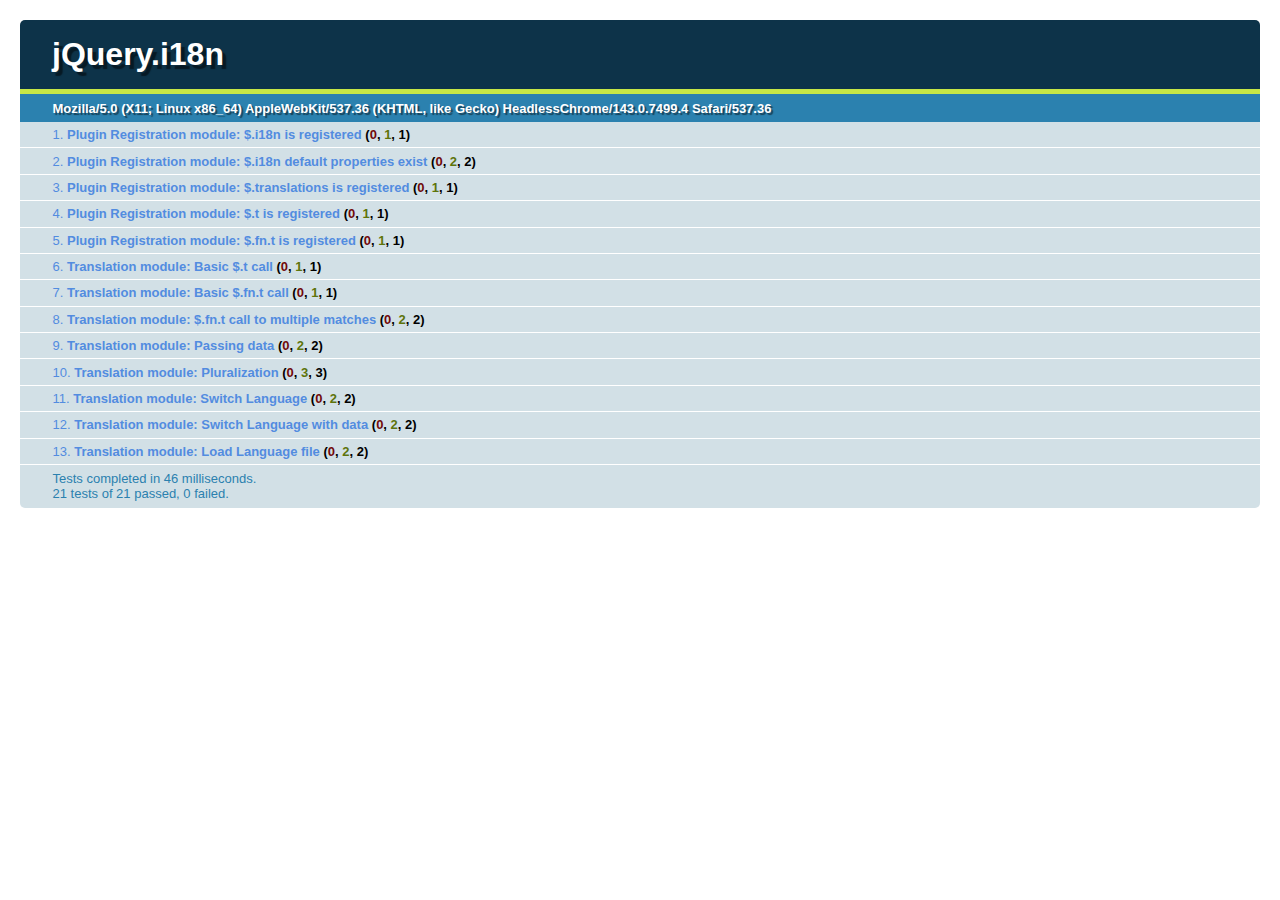
<file: test/index.html>
<!doctype html>
<html>
    <head>
      <title>jQuery.i18n Unit Tests</title>

      <script src="../lib/jquery-1.4.2.js" type="text/javascript"></script>
      <script src="../jquery.i18n.js" type="text/javascript"></script>
      <script src="../lib/jquery.json.js" type="text/javascript"></script>
      <script src="qunit.js" type="text/javascript"></script>
      <script src="tests.js" type="text/javascript"></script>

      <link rel="stylesheet" href="qunit.css" type="text/css" />
    </head>
    <body>
      <h1 id="qunit-header">jQuery.i18n</h1>
      <h2 id="qunit-banner"></h2>
      <h2 id="qunit-userAgent"></h2>
      <ol id="qunit-tests"></ol>
    </body>
</html>
</file>
<file: test/qunit.css>
body {margin:20px;}
ol#qunit-tests {
  font-family:"Helvetica Neue Light", "HelveticaNeue-Light", "Helvetica Neue", Calibri, Helvetica, Arial;
  margin:0;
  padding:0;
  list-style-position:inside;

  font-size: smaller;
}
ol#qunit-tests li{
  padding:0.4em 0.5em 0.4em 2.5em;
  border-bottom:1px solid #fff;
  font-size:small;
  list-style-position:inside;
}
ol#qunit-tests li ol{

  margin-top:0.5em;
  margin-left:0;
  margin-right:2.5em;
  padding:0.5em;
  background-color:#fff;
  border-radius:5px;
  -moz-border-radius: 5px;
  -webkit-border-radius: 5px;
}
ol#qunit-tests li li{
  border-bottom:none;
  margin:0.5em;
  background-color:#fff;
  list-style-position: inside;
  padding:0.4em 0.5em 0.4em 0.5em;
}

ol#qunit-tests li li.pass{
  border-left:26px solid #C6E746;
  background-color:#fff;
  color:#5E740B;
  }
ol#qunit-tests li li.fail{
  border-left:26px solid #EE5757;
  background-color:#fff;
  color:#710909;
}
ol#qunit-tests li.pass{
  background-color:#D2E0E6;
  color:#528CE0;
}
ol#qunit-tests li.fail{
  background-color:#EE5757;
  color:#000;
}
ol#qunit-tests li strong {
  cursor:pointer;
}
h1#qunit-header{
  background-color:#0d3349;
  margin:0;
  padding:0.5em 0 0.5em 1em;
  color:#fff;
  font-family:"Helvetica Neue Light", "HelveticaNeue-Light", "Helvetica Neue", Calibri, Helvetica, Arial;
  border-top-right-radius:5px;
  border-top-left-radius:5px;
  -moz-border-radius-topright:5px;
  -moz-border-radius-topleft:5px;
  -webkit-border-top-right-radius:5px;
  -webkit-border-top-left-radius:5px;
  text-shadow: rgba(0, 0, 0, 0.5) 4px 4px 1px;
}
h2#qunit-banner{
  font-family:"Helvetica Neue Light", "HelveticaNeue-Light", "Helvetica Neue", Calibri, Helvetica, Arial;
  height:5px;
  margin:0;
  padding:0;
}
h2#qunit-banner.qunit-pass{
  background-color:#C6E746;
}
h2#qunit-banner.qunit-fail, #qunit-testrunner-toolbar {
  background-color:#EE5757;
}
#qunit-testrunner-toolbar {
  font-family:"Helvetica Neue Light", "HelveticaNeue-Light", "Helvetica Neue", Calibri, Helvetica, Arial;
  padding:0;
  /*width:80%;*/
  padding:0em 0 0.5em 2em;
  font-size: small;
}
h2#qunit-userAgent {
  font-family:"Helvetica Neue Light", "HelveticaNeue-Light", "Helvetica Neue", Calibri, Helvetica, Arial;
  background-color:#2b81af;
  margin:0;
  padding:0;
  color:#fff;
  font-size: small;
  padding:0.5em 0 0.5em 2.5em;
  text-shadow: rgba(0, 0, 0, 0.5) 2px 2px 1px;
}
p#qunit-testresult{
  font-family:"Helvetica Neue Light", "HelveticaNeue-Light", "Helvetica Neue", Calibri, Helvetica, Arial;
  margin:0;
  font-size: small;
  color:#2b81af;
  border-bottom-right-radius:5px;
  border-bottom-left-radius:5px;
  -moz-border-radius-bottomright:5px;
  -moz-border-radius-bottomleft:5px;
  -webkit-border-bottom-right-radius:5px;
  -webkit-border-bottom-left-radius:5px;
  background-color:#D2E0E6;
  padding:0.5em 0.5em 0.5em 2.5em;
}
strong b.fail{
  color:#710909;
  }
strong b.pass{
  color:#5E740B;
  }
</file>
